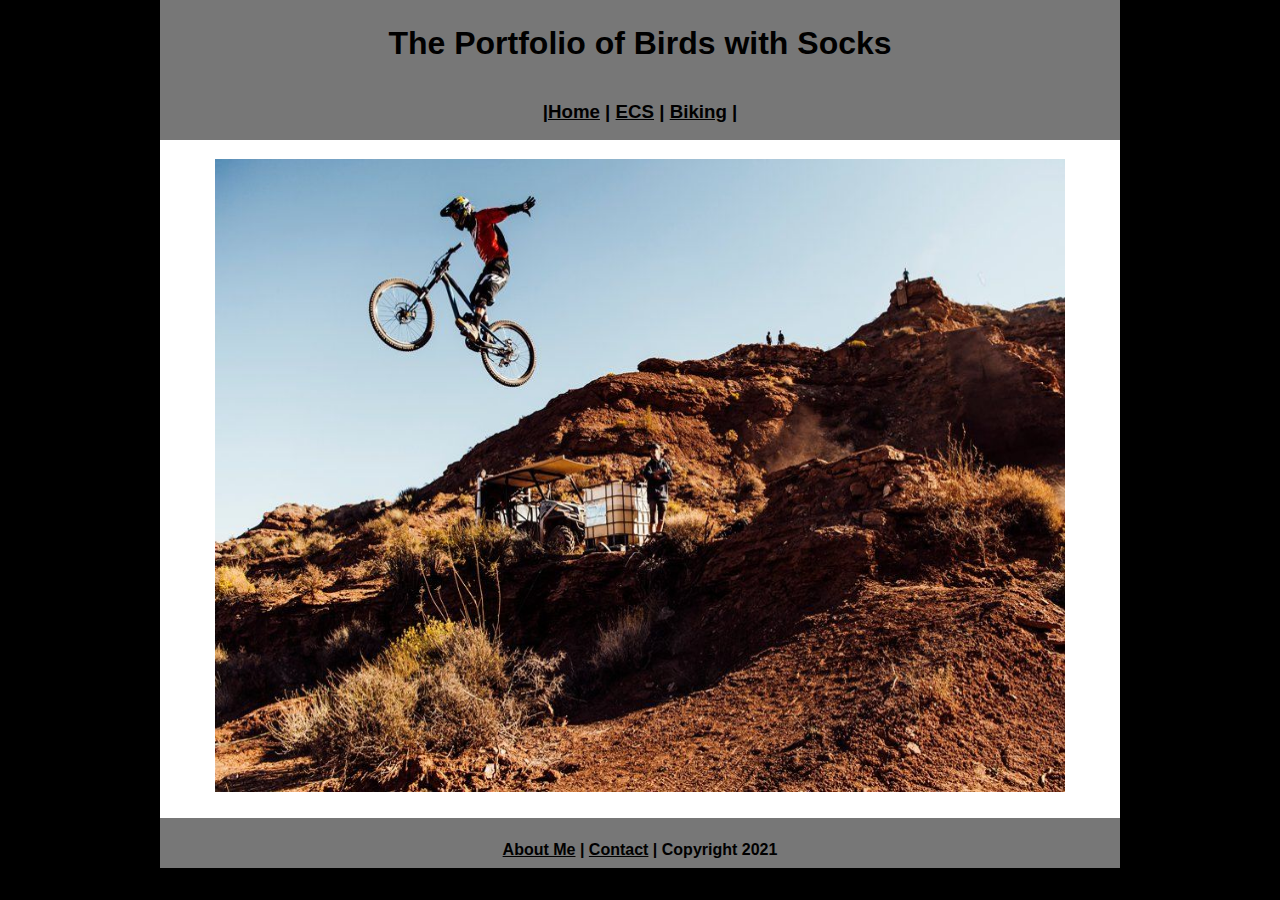
<file: index.html>
<!DOCTYPE html>
<html class="homePage">
<head>
	<!-- This is a comment! Text here will be ignored by the browser. -->
	<meta charset="UTF-8">
	<title>the portfolio of birds with socks</title>
	<link href="myCSS.css" rel="stylesheet" type="text/css">
</head>
<body>
<div class="container">
  <div class="header">
  	<h1>The Portfolio of Birds with Socks</h1>
  </div>
  <div class="nav">
    <h3>|<a href="index.html">Home</a> | <a href="ecs/index.html">ECS</a> | <a href="biking/index.html">Biking</a> |</h3>
  </div>
  <div class="content">
	  <h3> <img src="redbull.jpeg" alt="Welcome" width="850" height="633"> </h3>
  </div>
  <div class="footer">
     <h4> <a href="aboutme.html">About Me</a> | <a href="mailto:alexlepp9596@granitesde.org">Contact</a> | Copyright 2021</h4>
  </div>
</div>
</body>
</html>
</file>
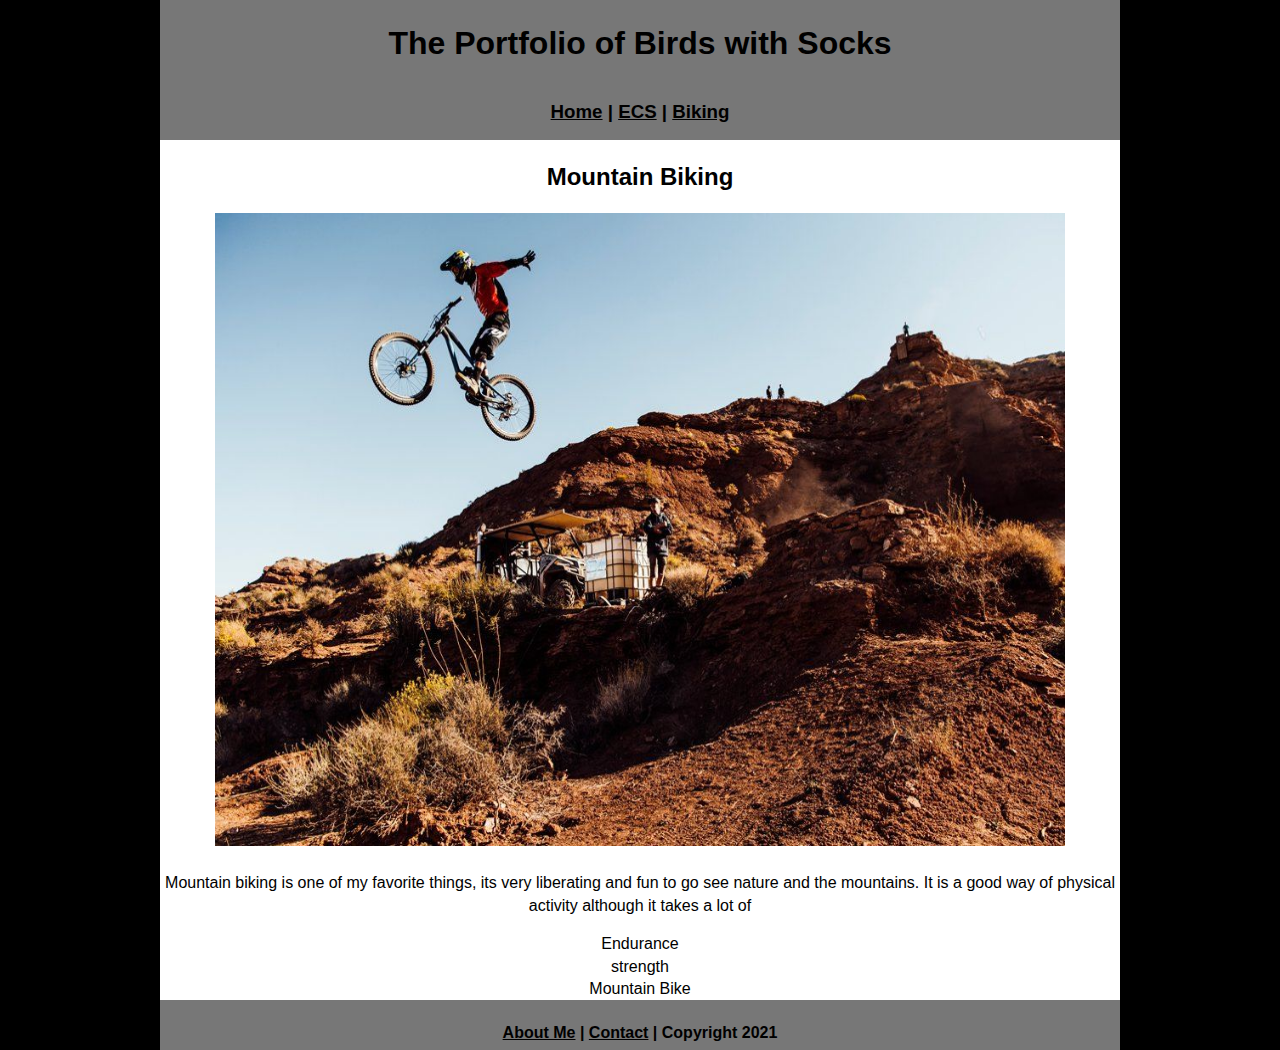
<file: biking/index.html>
<!DOCTYPE html>
<html class="homepage">
<head>
	<!-- This is a comment! Text here will be ignored by the browser. -->
	<meta charset="UTF-8">
	<title>Welcome!</title>
	<link href="../myCSS.css" rel="stylesheet" type="text/css">
</head>
<body>
<div class="container">
  <div class="header">
  	<h1>The Portfolio of Birds with Socks</h1>
  </div>
  <div class="nav">
    <h3><a href="../index.html">Home</a> | <a href="../ecs/index.html">ECS</a> | <a href="../biking/index.html">Biking</a> </h3> 
  </div>
  <div class="content">

	  <h2> Mountain Biking </h2>
	
   <h3> <img src="../redbull.jpeg" alt="Welcome" width="850" height="633"> </h3>
	  
	<p> Mountain biking is one of my favorite things,
	its very liberating and fun to go see nature and the mountains.
	It is a good way of physical activity although it takes a lot of </p>
<lu>
	<li> Endurance </li>
	<li> strength </li>
	<li> Mountain Bike </li>
</lu>
  </div>
  <div class="footer">
     <h4> <a href="aboutme.html">About Me</a> | <a href="mailto:alexlepp9596@granitesde.org">Contact</a> | Copyright 2021</h4>
  </div>
</div>
</body>
</html>
</file>
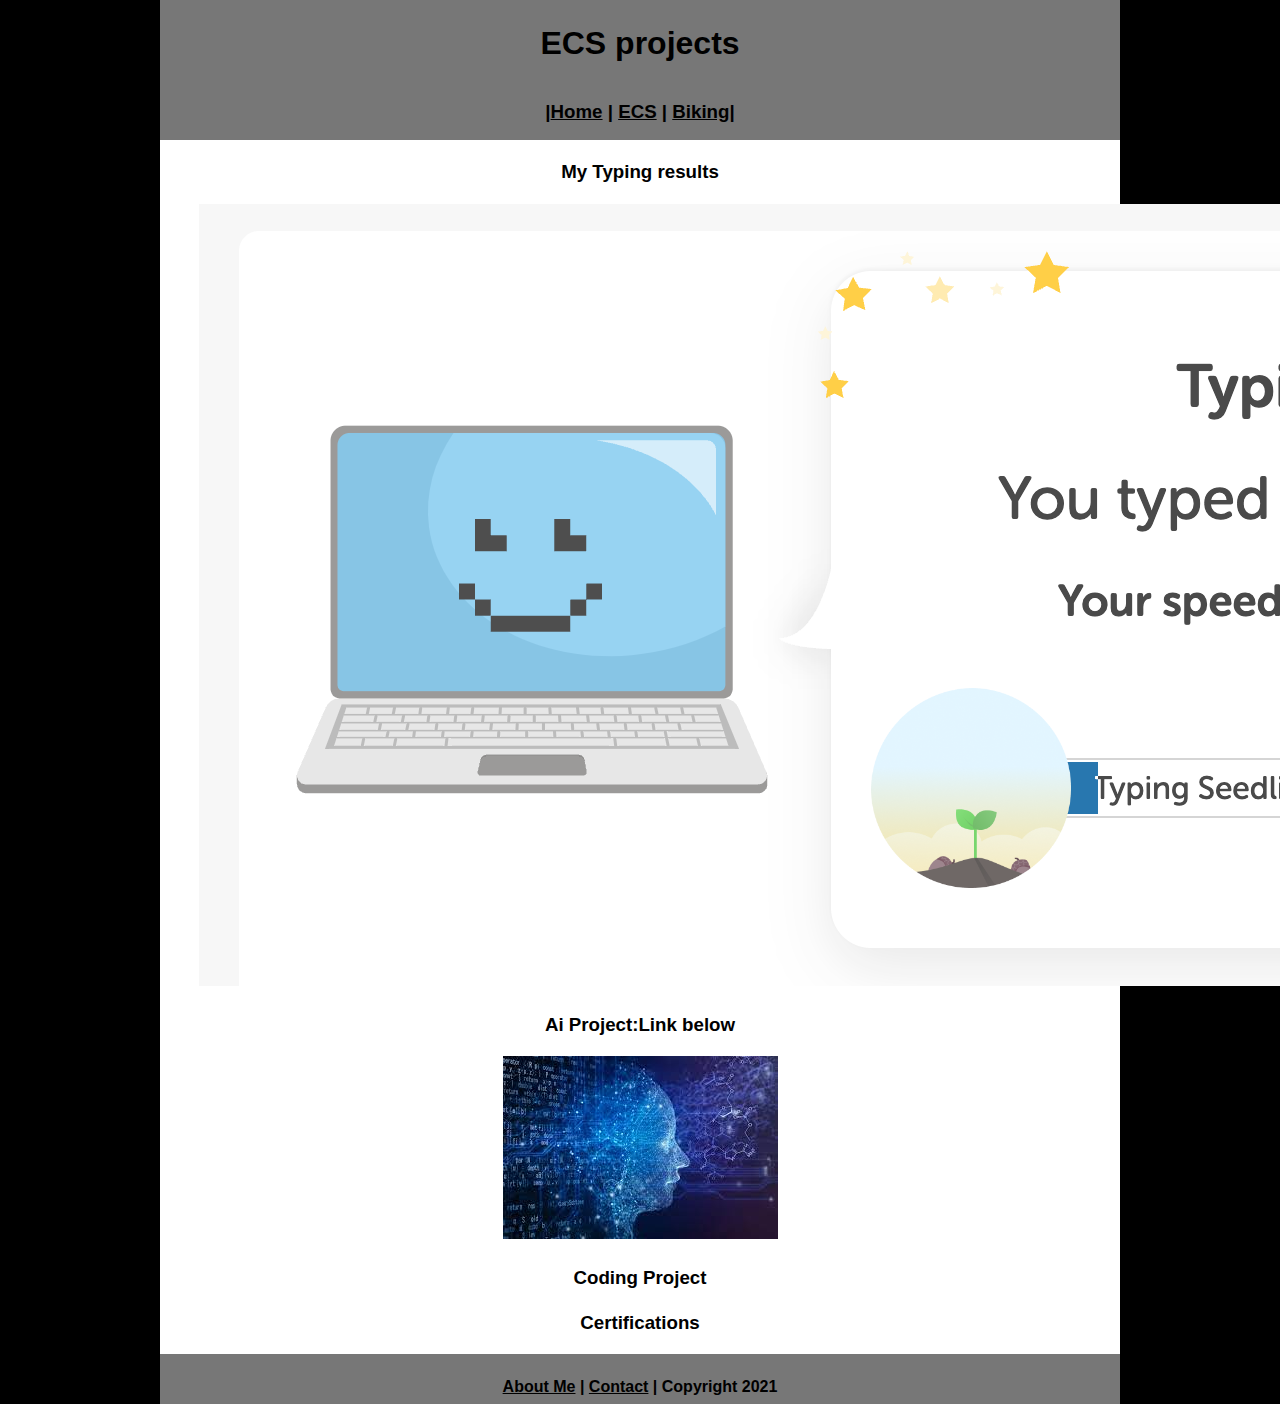
<file: ecs/index.html>
<!DOCTYPE html>
<html class="homePage">
<head>
	<!-- This is a comment! Text here will be ignored by the browser. -->
	<meta charset="UTF-8">
	<title>ECS Projects</title>
	<link href="../myCSS.css" rel="stylesheet" type="text/css">
</head>
<body>
<div class="container">
  <div class="header">
  	<h1>ECS projects</h1>
  </div>
  <div class="nav">
    <h3>|<a href="../index.html">Home</a> | <a href="index.html">ECS</a> | <a href="../biking/index.html">Biking</a>|</h3>
  </div>
  <div class="content">
	  <h3> My Typing results </h3>  
	  <h3><img src="../typingtest.png" alt="Welcome" style="width:10000;hight:35;"></h3>

	  <h3> Ai Project:Link below </h3>
		  <a href="https://docs.google.com/presentation/d/1aMwJDPunUsUgOst5cKhjVJaDAKC-PEsMc6CVRPYHi_Q/edit?usp=sharing" target="_blank">
			 <img src="../Ai..jpeg" alt="Welcome" style="width:303;hight:202;">
</a>
		
	  <h3> Coding Project </h3>
	  <h3> Certifications </h3>
	 
  </div>
  <div class="footer">
     <h4> <a href="../aboutme.html">About Me</a> | <a href="mailto:alexlepp9596@granitesde.org">Contact</a> | Copyright 2021</h4>
  </div>
</div>
</body>
</html>
</file>
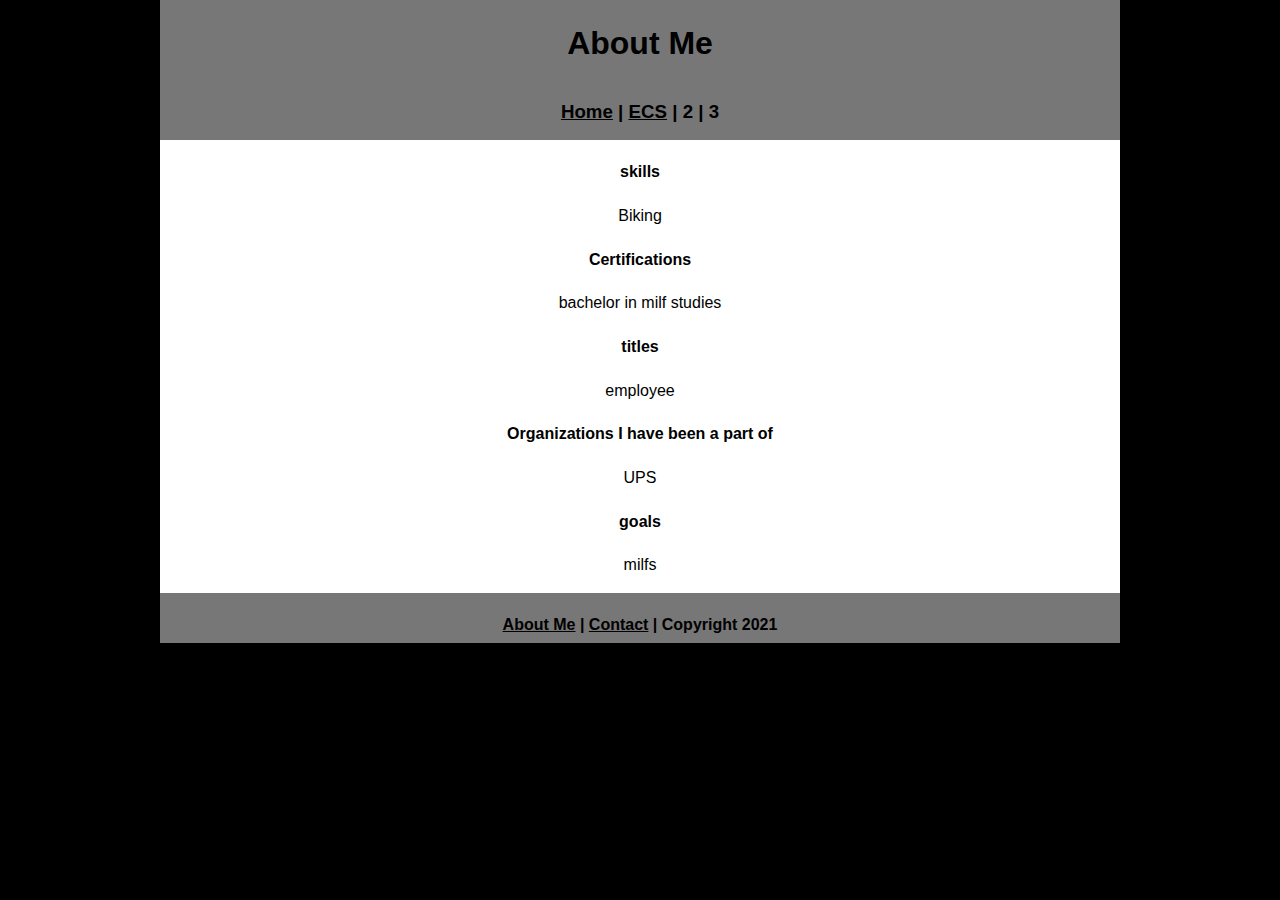
<file: aboutme.html>
<!DOCTYPE html>
<html class="homePage">
<head>
	<!-- This is a comment! Text here will be ignored by the browser. -->
	<meta charset="UTF-8">
	<title>About Me</title>
	<link href="myCSS.css" rel="stylesheet" type="text/css">
</head>
<body>
<div class="container">
  <div class="header">
  	<h1>About Me</h1>
  </div>
  <div class="nav">
    <h3><a href="index.html">Home</a> | <a href="ecs/index.html">ECS</a> | 2 | 3</h3>
  </div>
  <div class="content">
	 <h4>skills</h4> 
	  <p>Biking</p>
	<h4>Certifications</h4>
	  <p>bachelor in milf studies</p>
	<h4>titles</h4>
	  <p> employee </p>
	<h4>Organizations I have been a part of</h4>
	<p> UPS </p>
	  <h4>goals</h4>
	  <p> milfs </p>
    
  </div>
  <div class="footer">
    <h4> <a href="aboutme.html">About Me</a> | <a href="mailto:alexlepp9596@granitesde.org">Contact</a> | Copyright 2021</h4>
  </div>
</div>
</body>
</html>
</file>
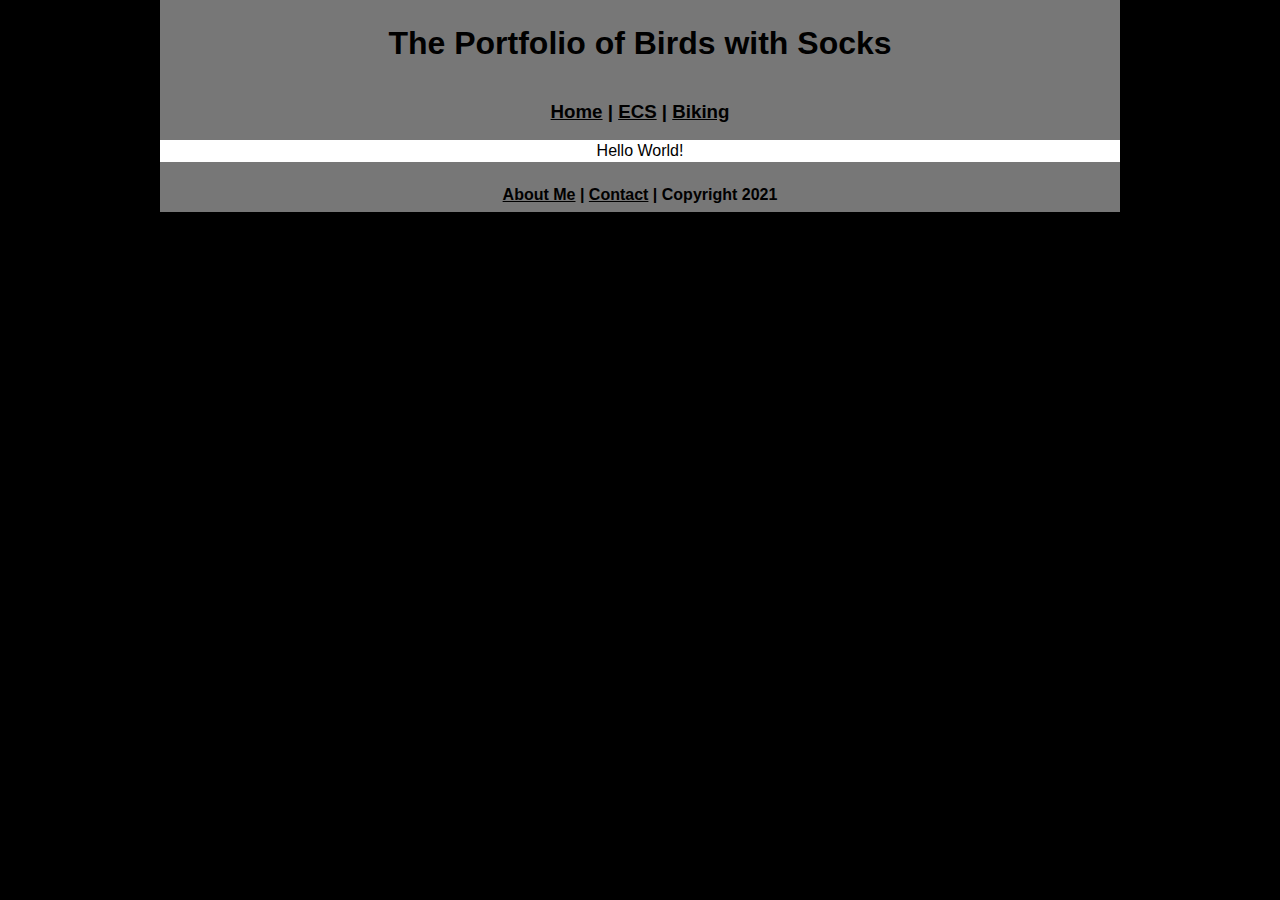
<file: biking/images.html>
<!DOCTYPE html>
<html class="homepage">
<head>
	<!-- This is a comment! Text here will be ignored by the browser. -->
	<meta charset="UTF-8">
	<title>Welcome!</title>
	<link href="../myCSS.css" rel="stylesheet" type="text/css">
</head>
<body>
<div class="container">
  <div class="header">
  	<h1>The Portfolio of Birds with Socks</h1>
  </div>
  <div class="nav">
    <h3><a href="../index.html">Home</a> | <a href="../ecs/index.html">ECS</a> | <a href="biking/index.html">Biking</a> </h3> 
  </div>
  <div class="content">
	  Hello World!
  </div>
  <div class="footer">
     <h4> <a href="aboutme.html">About Me</a> | <a href="mailto:alexlepp9596@granitesde.org">Contact</a> | Copyright 2021</h4>
  </div>
</div>
</body>
</html>
</file>
<file: myCSS.css>
@charset "UTF-8";
/* This is a comment! Text here will be ignored by the browser. */
body {
	margin: 0 auto;
}
.homePage {
	background: #000000;
}
.container {
	width: 960px;
	margin: 0 auto;
}
.header {
	background: #777777;
	text-align: center;
	margin: 0px;
	padding: 5;
	float: left;
	width: 100%;
	height: 80px;
	
}
.nav {
	background: #777777;
	margin: 0px;
	padding: 5;
	float: left;
	width: 100%;
	height: 60px;
	text-align: center;
}
.content {
	background: #FFFFFF;
	margin: 0px;
	float: left;
	width: 100%;
	text-align: center;
}
.footer {
	background: #777777;
	margin: 0px;
	float: left;
	width: 100%;
	height: 50px;
	text-align: center;
}
body {
     font: 100%/1.4 Verdana, Arial, Helvetica, sans-serif;
     background-color: #000000;
     margin: 0;
     padding: 0;
     color: #000000;
}

a:link {
     color: #000000;
}
a:visited {
     color: #000000;
}
a:hover, a:active, a:focus { 
     text-decoration: underline;
}
</file>
